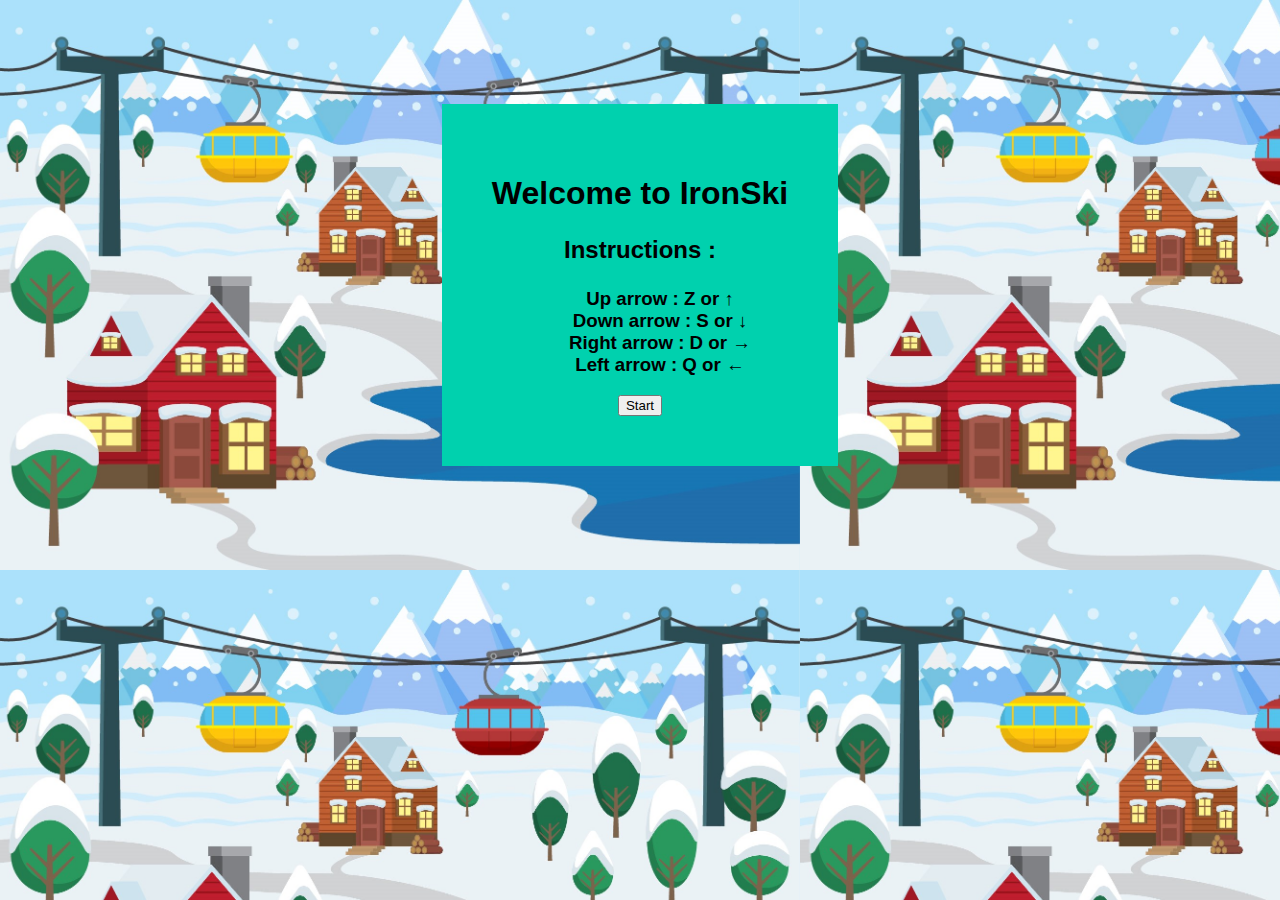
<file: index.html>
<!DOCTYPE html>
<html lang="en">
<head>
    <meta charset="UTF-8">
    <meta name="viewport" content="width=device-width, initial-scale=1.0">
    <meta http-equiv="X-UA-Compatible" content="ie=edge">
    <meta name="image" property="og:image" content="./img/lienURL.PNG">
    <meta name="author" content="Diane de Lassence">
    <title>IronSkii</title>

    <link rel="stylesheet" href="./css/style2.css" />

</head>
<body>

<div id="text">
    <h1>Welcome to IronSki</h1>
    <h2><p>Instructions : </p></h2>
    <h3><ul>
        <li>Up arrow : Z or ↑</li>
        <li>Down arrow : S or ↓ </li>
        <li>Right arrow : D or →</li>
        <li>Left arrow : Q or ←</li>
    </ul></h3>
    <a href="./html/index.html"><button>Start</button></a>

</div>

    <style>
            /* customizable snowflake styling */
            .snowflake {
              color: #fff;
              font-size: 1em;
              /* font-family: Arial rounded MT Bold; */
              /* text-shadow: 0 0 1px #000; */
            }

            @-webkit-keyframes snowflakes-fall{0%{top:-10%}100%{top:100%}}@-webkit-keyframes snowflakes-shake{0%{-webkit-transform:translateX(0px);transform:translateX(0px)}50%{-webkit-transform:translateX(80px);transform:translateX(80px)}100%{-webkit-transform:translateX(0px);transform:translateX(0px)}}@keyframes snowflakes-fall{0%{top:-10%}100%{top:100%}}@keyframes snowflakes-shake{0%{transform:translateX(0px)}50%{transform:translateX(80px)}100%{transform:translateX(0px)}}.snowflake{position:fixed;top:-10%;z-index:9999;-webkit-user-select:none;-moz-user-select:none;-ms-user-select:none;user-select:none;cursor:default;-webkit-animation-name:snowflakes-fall,snowflakes-shake;-webkit-animation-duration:10s,3s;-webkit-animation-timing-function:linear,ease-in-out;-webkit-animation-iteration-count:infinite,infinite;-webkit-animation-play-state:running,running;animation-name:snowflakes-fall,snowflakes-shake;animation-duration:10s,3s;animation-timing-function:linear,ease-in-out;animation-iteration-count:infinite,infinite;animation-play-state:running,running}.snowflake:nth-of-type(0){left:1%;-webkit-animation-delay:0s,0s;animation-delay:0s,0s}.snowflake:nth-of-type(1){left:10%;-webkit-animation-delay:1s,1s;animation-delay:1s,1s}.snowflake:nth-of-type(2){left:30%;-webkit-animation-delay:6s,.5s;animation-delay:6s,.5s}.snowflake:nth-of-type(3){left:30%;-webkit-animation-delay:4s,2s;animation-delay:4s,2s}.snowflake:nth-of-type(4){left:40%;-webkit-animation-delay:2s,2s;animation-delay:2s,2s}.snowflake:nth-of-type(5){left:50%;-webkit-animation-delay:8s,3s;animation-delay:8s,3s}.snowflake:nth-of-type(6){left:60%;-webkit-animation-delay:6s,2s;animation-delay:6s,2s}.snowflake:nth-of-type(7){left:70%;-webkit-animation-delay:2.5s,1s;animation-delay:2.5s,1s}.snowflake:nth-of-type(8){left:80%;-webkit-animation-delay:1s,0s;animation-delay:1s,0s}.snowflake:nth-of-type(9){left:90%;-webkit-animation-delay:3s,1.5s;animation-delay:3s,1.5s}
            </style>
            <div class="snowflakes" aria-hidden="true">
              <div class="snowflake">
              ❄
              </div>
              <div class="snowflake">
              ❅
              </div>
              <div class="snowflake">
              ❆
              </div>
              <div class="snowflake">
              ❄
              </div>
              <div class="snowflake">
              ❅
              </div>
              <div class="snowflake">
              ❆
              </div>
              <div class="snowflake">
              ❄
              </div>
              <div class="snowflake">
              ❅
              </div>
              <div class="snowflake">
              ❆
              </div>
              <div class="snowflake">
              ❄
              </div>
              <div class="snowflake">
                ❄
                </div>
                <div class="snowflake">
                ❅
                </div>
                <div class="snowflake">
                ❆
                </div>
                <div class="snowflake">
                ❄
                </div>
                <div class="snowflake">
                ❅
                </div>
                <div class="snowflake">
                ❆
                </div>
                <div class="snowflake">
                ❄
                </div>
                <div class="snowflake">
                  ❄
                  </div>
                  <div class="snowflake">
                  ❅
                  </div>
                  <div class="snowflake">
                  ❆
                  </div>
                  <div class="snowflake">
                  ❄
                  </div>
                  <div class="snowflake">
                  ❅
                  </div>
                  <div class="snowflake">
                  ❆
                  </div>
                  <div class="snowflake">
                  ❄
                  </div>
                  <div class="snowflake">
                    ❄
                    </div>
                    <div class="snowflake">
                    ❅
                    </div>
                    <div class="snowflake">
                    ❆
                    </div>
                    <div class="snowflake">
                    ❄
                    </div>
                    <div class="snowflake">
                    ❅
                    </div>
                    <div class="snowflake">
                    ❆
                    </div>
                    <div class="snowflake">
                    ❄
                    </div>
                    <div class="snowflake">
                      ❄
                      </div>
                      <div class="snowflake">
                      ❅
                      </div>
                      <div class="snowflake">
                      ❆
                      </div>
                      <div class="snowflake">
                      ❄
                      </div>
                      <div class="snowflake">
                      ❅
                      </div>
                      <div class="snowflake">
                      ❆
                      </div>
                      <div class="snowflake">
                      ❄
                      </div>
                      <div class="snowflake">
              ❄
              </div>
              <div class="snowflake">
              ❅
              </div>
              <div class="snowflake">
              ❆
              </div>
              <div class="snowflake">
              ❄
              </div>
              <div class="snowflake">
              ❅
              </div>
              <div class="snowflake">
              ❆
              </div>
              <div class="snowflake">
              ❄
              </div>
              <div class="snowflake">
              ❅
              </div>
              <div class="snowflake">
              ❆
              </div>
              <div class="snowflake">
              ❄
              </div>
              <div class="snowflake">
                ❄
                </div>
                <div class="snowflake">
                ❅
                </div>
                <div class="snowflake">
                ❆
                </div>
                <div class="snowflake">
                ❄
                </div>
                <div class="snowflake">
                ❅
                </div>
                <div class="snowflake">
                ❆
                </div>
                <div class="snowflake">
                ❄
                </div>
                <div class="snowflake">
                  ❄
                  </div>
                  <div class="snowflake">
                  ❅
                  </div>
                  <div class="snowflake">
                  ❆
                  </div>
                  <div class="snowflake">
                  ❄
                  </div>
                  <div class="snowflake">
                  ❅
                  </div>
                  <div class="snowflake">
                  ❆
                  </div>
                  <div class="snowflake">
                  ❄
                  </div>
                  <div class="snowflake">
                    ❄
                    </div>
                    <div class="snowflake">
                    ❅
                    </div>
                    <div class="snowflake">
                    ❆
                    </div>
                    <div class="snowflake">
                    ❄
                    </div>
                    <div class="snowflake">
                    ❅
                    </div>
                    <div class="snowflake">
                    ❆
                    </div>
                    <div class="snowflake">
                    ❄
                    </div>
                    <div class="snowflake">
                      ❄
                      </div>
                      <div class="snowflake">
                      ❅
                      </div>
                      <div class="snowflake">
                      ❆
                      </div>
                      <div class="snowflake">
                      ❄
                      </div>
                      <div class="snowflake">
                      ❅
                      </div>
                      <div class="snowflake">
                      ❆
                      </div>
                      <div class="snowflake">
                      ❄
                      </div>
            </div>



</body>
</html>
</file>
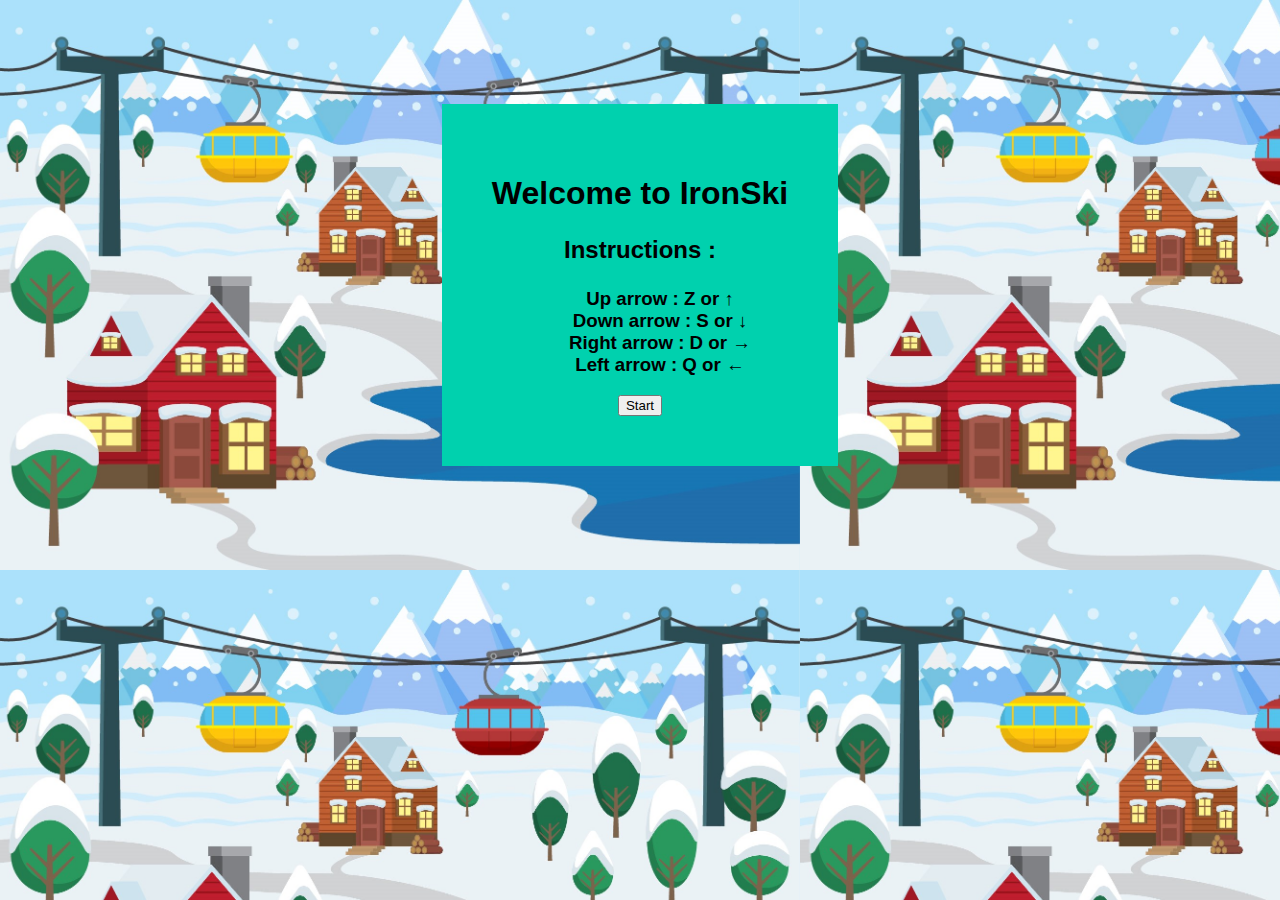
<file: instruction.html>
<!DOCTYPE html>
<html lang="en">
<head>
    <meta charset="UTF-8">
    <meta name="viewport" content="width=device-width, initial-scale=1.0">
    <meta http-equiv="X-UA-Compatible" content="ie=edge">
    <title>IronSkii</title>

    <link rel="stylesheet" href="./css/style2.css" />

</head>
<body>

<div id="text">
    <h1>Welcome to IronSki</h1>
    <h2><p>Instructions : </p></h2>
    <h3><ul>
        <li>Up arrow : Z or ↑</li>
        <li>Down arrow : S or ↓ </li>
        <li>Right arrow : D or →</li>
        <li>Left arrow : Q or ←</li>
    </ul></h3>
    <a href="https://dianedel.github.io/ProjectOne/"><button onmouseup="startGame()">Start</button></a>

</div>

    <style>
            /* customizable snowflake styling */
            .snowflake {
              color: #fff;
              font-size: 1em;
              /* font-family: Arial rounded MT Bold; */
              /* text-shadow: 0 0 1px #000; */
            }

            @-webkit-keyframes snowflakes-fall{0%{top:-10%}100%{top:100%}}@-webkit-keyframes snowflakes-shake{0%{-webkit-transform:translateX(0px);transform:translateX(0px)}50%{-webkit-transform:translateX(80px);transform:translateX(80px)}100%{-webkit-transform:translateX(0px);transform:translateX(0px)}}@keyframes snowflakes-fall{0%{top:-10%}100%{top:100%}}@keyframes snowflakes-shake{0%{transform:translateX(0px)}50%{transform:translateX(80px)}100%{transform:translateX(0px)}}.snowflake{position:fixed;top:-10%;z-index:9999;-webkit-user-select:none;-moz-user-select:none;-ms-user-select:none;user-select:none;cursor:default;-webkit-animation-name:snowflakes-fall,snowflakes-shake;-webkit-animation-duration:10s,3s;-webkit-animation-timing-function:linear,ease-in-out;-webkit-animation-iteration-count:infinite,infinite;-webkit-animation-play-state:running,running;animation-name:snowflakes-fall,snowflakes-shake;animation-duration:10s,3s;animation-timing-function:linear,ease-in-out;animation-iteration-count:infinite,infinite;animation-play-state:running,running}.snowflake:nth-of-type(0){left:1%;-webkit-animation-delay:0s,0s;animation-delay:0s,0s}.snowflake:nth-of-type(1){left:10%;-webkit-animation-delay:1s,1s;animation-delay:1s,1s}.snowflake:nth-of-type(2){left:30%;-webkit-animation-delay:6s,.5s;animation-delay:6s,.5s}.snowflake:nth-of-type(3){left:30%;-webkit-animation-delay:4s,2s;animation-delay:4s,2s}.snowflake:nth-of-type(4){left:40%;-webkit-animation-delay:2s,2s;animation-delay:2s,2s}.snowflake:nth-of-type(5){left:50%;-webkit-animation-delay:8s,3s;animation-delay:8s,3s}.snowflake:nth-of-type(6){left:60%;-webkit-animation-delay:6s,2s;animation-delay:6s,2s}.snowflake:nth-of-type(7){left:70%;-webkit-animation-delay:2.5s,1s;animation-delay:2.5s,1s}.snowflake:nth-of-type(8){left:80%;-webkit-animation-delay:1s,0s;animation-delay:1s,0s}.snowflake:nth-of-type(9){left:90%;-webkit-animation-delay:3s,1.5s;animation-delay:3s,1.5s}
            </style>
            <div class="snowflakes" aria-hidden="true">
              <div class="snowflake">
              ❄
              </div>
              <div class="snowflake">
              ❅
              </div>
              <div class="snowflake">
              ❆
              </div>
              <div class="snowflake">
              ❄
              </div>
              <div class="snowflake">
              ❅
              </div>
              <div class="snowflake">
              ❆
              </div>
              <div class="snowflake">
              ❄
              </div>
              <div class="snowflake">
              ❅
              </div>
              <div class="snowflake">
              ❆
              </div>
              <div class="snowflake">
              ❄
              </div>
              <div class="snowflake">
                ❄
                </div>
                <div class="snowflake">
                ❅
                </div>
                <div class="snowflake">
                ❆
                </div>
                <div class="snowflake">
                ❄
                </div>
                <div class="snowflake">
                ❅
                </div>
                <div class="snowflake">
                ❆
                </div>
                <div class="snowflake">
                ❄
                </div>
                <div class="snowflake">
                  ❄
                  </div>
                  <div class="snowflake">
                  ❅
                  </div>
                  <div class="snowflake">
                  ❆
                  </div>
                  <div class="snowflake">
                  ❄
                  </div>
                  <div class="snowflake">
                  ❅
                  </div>
                  <div class="snowflake">
                  ❆
                  </div>
                  <div class="snowflake">
                  ❄
                  </div>
                  <div class="snowflake">
                    ❄
                    </div>
                    <div class="snowflake">
                    ❅
                    </div>
                    <div class="snowflake">
                    ❆
                    </div>
                    <div class="snowflake">
                    ❄
                    </div>
                    <div class="snowflake">
                    ❅
                    </div>
                    <div class="snowflake">
                    ❆
                    </div>
                    <div class="snowflake">
                    ❄
                    </div>
                    <div class="snowflake">
                      ❄
                      </div>
                      <div class="snowflake">
                      ❅
                      </div>
                      <div class="snowflake">
                      ❆
                      </div>
                      <div class="snowflake">
                      ❄
                      </div>
                      <div class="snowflake">
                      ❅
                      </div>
                      <div class="snowflake">
                      ❆
                      </div>
                      <div class="snowflake">
                      ❄
                      </div>
                      <div class="snowflake">
              ❄
              </div>
              <div class="snowflake">
              ❅
              </div>
              <div class="snowflake">
              ❆
              </div>
              <div class="snowflake">
              ❄
              </div>
              <div class="snowflake">
              ❅
              </div>
              <div class="snowflake">
              ❆
              </div>
              <div class="snowflake">
              ❄
              </div>
              <div class="snowflake">
              ❅
              </div>
              <div class="snowflake">
              ❆
              </div>
              <div class="snowflake">
              ❄
              </div>
              <div class="snowflake">
                ❄
                </div>
                <div class="snowflake">
                ❅
                </div>
                <div class="snowflake">
                ❆
                </div>
                <div class="snowflake">
                ❄
                </div>
                <div class="snowflake">
                ❅
                </div>
                <div class="snowflake">
                ❆
                </div>
                <div class="snowflake">
                ❄
                </div>
                <div class="snowflake">
                  ❄
                  </div>
                  <div class="snowflake">
                  ❅
                  </div>
                  <div class="snowflake">
                  ❆
                  </div>
                  <div class="snowflake">
                  ❄
                  </div>
                  <div class="snowflake">
                  ❅
                  </div>
                  <div class="snowflake">
                  ❆
                  </div>
                  <div class="snowflake">
                  ❄
                  </div>
                  <div class="snowflake">
                    ❄
                    </div>
                    <div class="snowflake">
                    ❅
                    </div>
                    <div class="snowflake">
                    ❆
                    </div>
                    <div class="snowflake">
                    ❄
                    </div>
                    <div class="snowflake">
                    ❅
                    </div>
                    <div class="snowflake">
                    ❆
                    </div>
                    <div class="snowflake">
                    ❄
                    </div>
                    <div class="snowflake">
                      ❄
                      </div>
                      <div class="snowflake">
                      ❅
                      </div>
                      <div class="snowflake">
                      ❆
                      </div>
                      <div class="snowflake">
                      ❄
                      </div>
                      <div class="snowflake">
                      ❅
                      </div>
                      <div class="snowflake">
                      ❆
                      </div>
                      <div class="snowflake">
                      ❄
                      </div>
            </div>



</body>
</html>
</file>
<file: css/style2.css>
body {
    padding: 0;
    height: 100%;
    font-family: 'Segoe UI', Tahoma, Geneva, Verdana, sans-serif;
    background-image: url(../img/bac.jpg);
    background-size: contain;
    background-origin: padding-box;
    display: flex;


}

ul {
    list-style-type: none;
}

#text {
    background-color: #00D1AE;
    justify-content: center;
    align-content: center;
    margin: 6em auto;
    padding: 50px;
    text-align: center;
}
</file>
